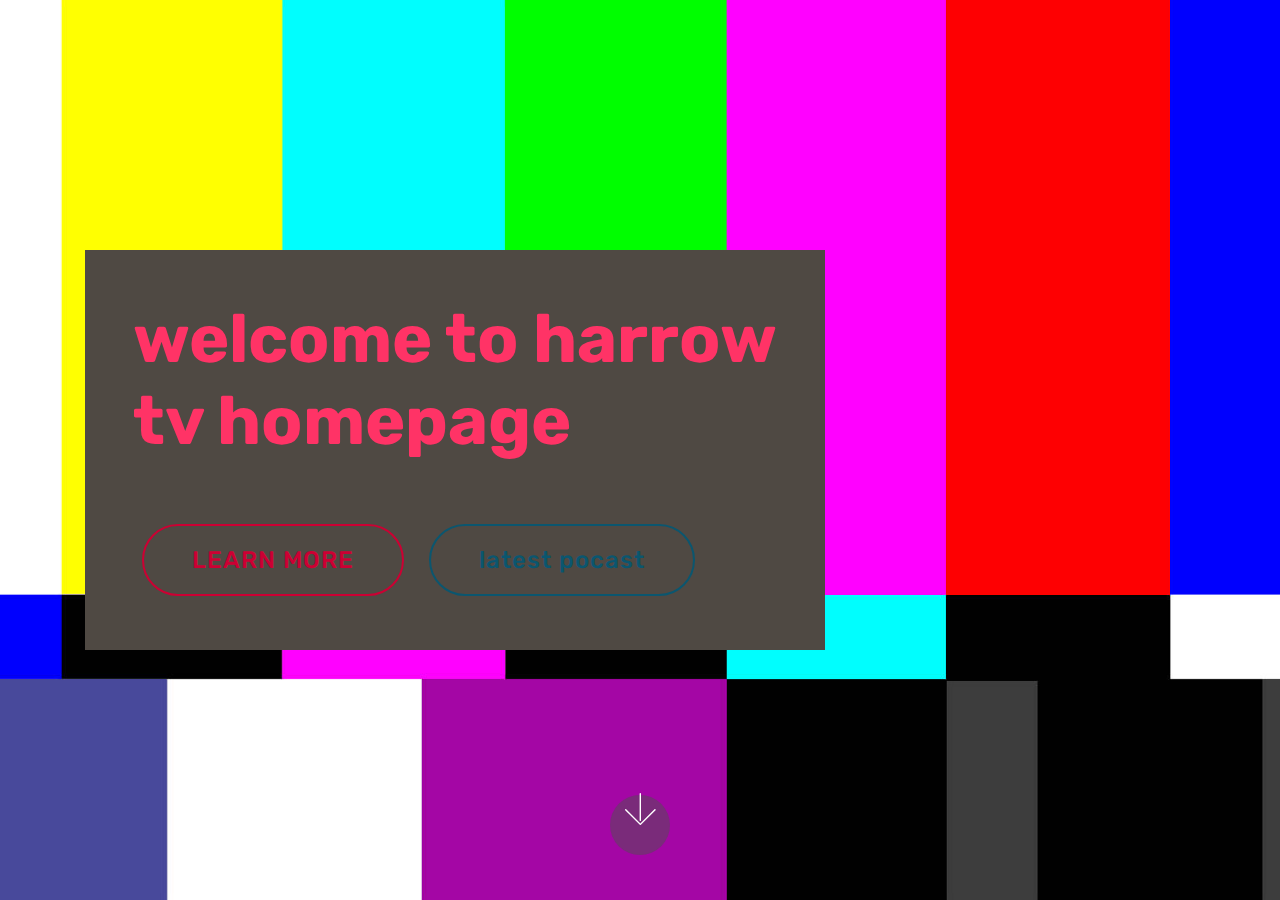
<file: index.html>
<!DOCTYPE html>
<html  >
<head>
  <!-- Site made with Mobirise Website Builder v4.9.7, https://mobirise.com -->
  <meta charset="UTF-8">
  <meta http-equiv="X-UA-Compatible" content="IE=edge">
  <meta name="generator" content="Mobirise v4.9.7, mobirise.com">
  <meta name="viewport" content="width=device-width, initial-scale=1, minimum-scale=1">
  <link rel="shortcut icon" href="assets/images/logo4.png" type="image/x-icon">
  <meta name="description" content="">
  
  <title>Home</title>
  <link rel="stylesheet" href="assets/web/assets/mobirise-icons/mobirise-icons.css">
  <link rel="stylesheet" href="assets/tether/tether.min.css">
  <link rel="stylesheet" href="assets/bootstrap/css/bootstrap.min.css">
  <link rel="stylesheet" href="assets/bootstrap/css/bootstrap-grid.min.css">
  <link rel="stylesheet" href="assets/bootstrap/css/bootstrap-reboot.min.css">
  <link rel="stylesheet" href="assets/theme/css/style.css">
  <link rel="stylesheet" href="assets/mobirise/css/mbr-additional.css" type="text/css">
  
  
  
</head>
<body>
  <section class="header10 cid-rnObYo0pm2 mbr-fullscreen mbr-parallax-background" id="header10-0">

    

    

    <div class="container">
        <div class="media-container-column mbr-white p-5 align-left col-lg-8 col-md-10">
            <h1 class="mbr-section-title mbr-bold pb-3 mbr-fonts-style display-1">welcome to harrow tv homepage</h1>
            
            <p class="mbr-text pb-3 mbr-fonts-style display-5"></p>
            <div class="mbr-section-btn"><a class="btn btn-md btn-secondary-outline display-5" href="https://mobirise.com/upcoming" target="_blank">LEARN MORE</a> <a class="btn btn-md btn-primary-outline display-5" href="page1.html" target="_blank">latest pocast</a></div>
        </div>
    </div>

    <div class="mbr-arrow hidden-sm-down" aria-hidden="true">
        <a href="#next">
            <i class="mbri-down mbr-iconfont"></i>
        </a>
    </div>
</section>


  <section class="engine"><a href="https://mobirise.info/v">html templates</a></section><script src="assets/web/assets/jquery/jquery.min.js"></script>
  <script src="assets/popper/popper.min.js"></script>
  <script src="assets/tether/tether.min.js"></script>
  <script src="assets/bootstrap/js/bootstrap.min.js"></script>
  <script src="assets/smoothscroll/smooth-scroll.js"></script>
  <script src="assets/parallax/jarallax.min.js"></script>
  <script src="assets/theme/js/script.js"></script>
  
  
</body>
</html>
</file>
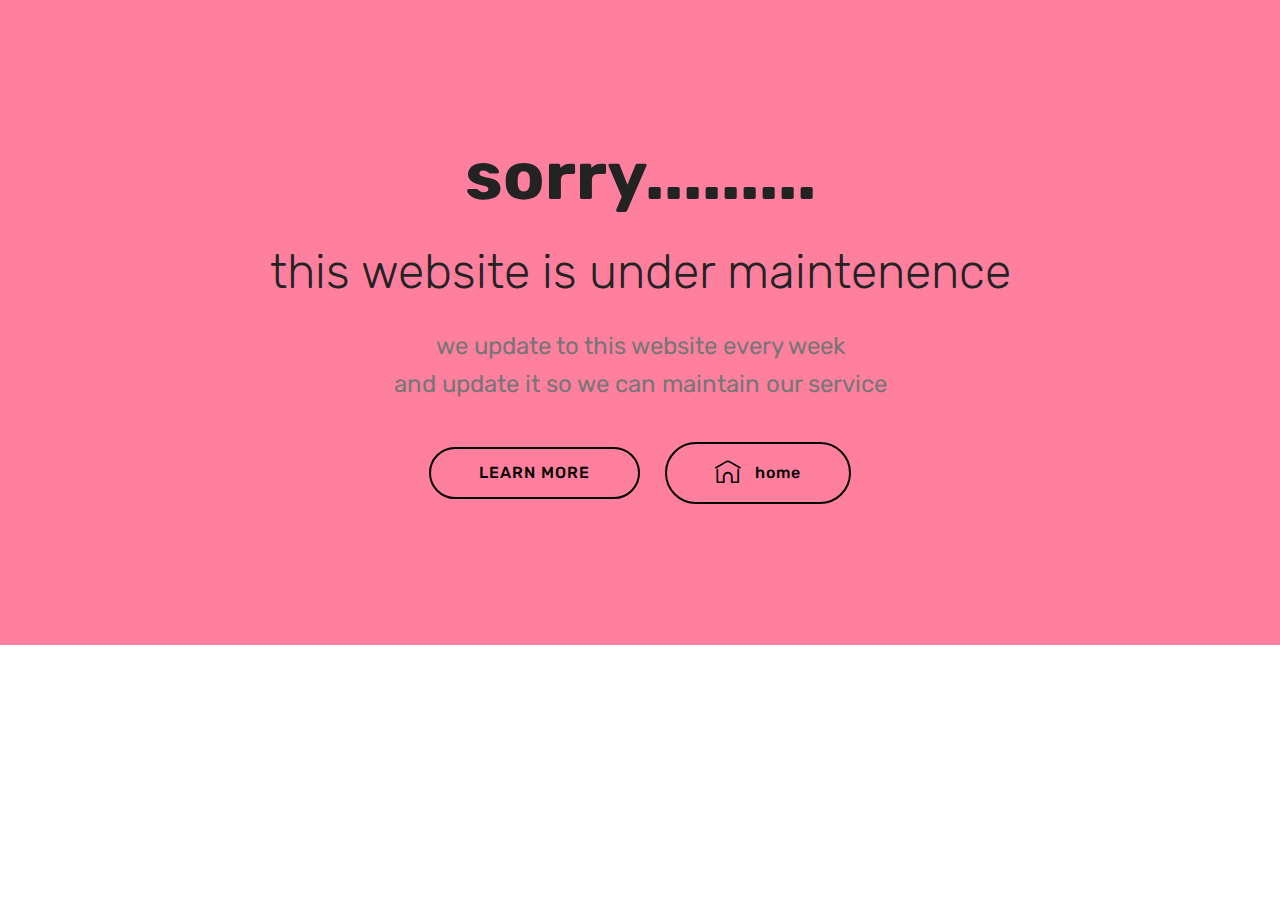
<file: page1.html>
<!DOCTYPE html>
<html  >
<head>
  <!-- Site made with Mobirise Website Builder v4.9.7, https://mobirise.com -->
  <meta charset="UTF-8">
  <meta http-equiv="X-UA-Compatible" content="IE=edge">
  <meta name="generator" content="Mobirise v4.9.7, mobirise.com">
  <meta name="viewport" content="width=device-width, initial-scale=1, minimum-scale=1">
  <link rel="shortcut icon" href="assets/images/logo4.png" type="image/x-icon">
  <meta name="description" content="Web Site Maker Description">
  
  <title>latest prodcast</title>
  <link rel="stylesheet" href="assets/web/assets/mobirise-icons-bold/mobirise-icons-bold.css">
  <link rel="stylesheet" href="assets/tether/tether.min.css">
  <link rel="stylesheet" href="assets/bootstrap/css/bootstrap.min.css">
  <link rel="stylesheet" href="assets/bootstrap/css/bootstrap-grid.min.css">
  <link rel="stylesheet" href="assets/bootstrap/css/bootstrap-reboot.min.css">
  <link rel="stylesheet" href="assets/theme/css/style.css">
  <link rel="stylesheet" href="assets/mobirise/css/mbr-additional.css" type="text/css">
  
  
  
</head>
<body>
  <section class="header1 cid-rnOeOmkdoP" id="header16-3">

    

    

    <div class="container">
        <div class="row justify-content-md-center">
            <div class="col-md-10 align-center">
                <h1 class="mbr-section-title mbr-bold pb-3 mbr-fonts-style display-1">
                    sorry.........</h1>
                <h3 class="mbr-section-subtitle mbr-light pb-3 mbr-fonts-style display-2">
                    this website is under maintenence</h3>
                <p class="mbr-text pb-3 mbr-fonts-style display-5">we update to this website every week<br>and update it so we can maintain our service</p>
                <div class="mbr-section-btn"><a class="btn btn-md btn-black-outline display-4" href="page2.html">LEARN MORE</a> <a class="btn btn-md btn-black-outline display-4" href="https://mobirise.co"><span class="mbrib-home mbr-iconfont mbr-iconfont-btn"></span>home</a></div>
            </div>
        </div>
    </div>

</section>


  <section class="engine"><a href="https://mobirise.info/r">free bootstrap template</a></section><script src="assets/web/assets/jquery/jquery.min.js"></script>
  <script src="assets/popper/popper.min.js"></script>
  <script src="assets/tether/tether.min.js"></script>
  <script src="assets/bootstrap/js/bootstrap.min.js"></script>
  <script src="assets/smoothscroll/smooth-scroll.js"></script>
  <script src="assets/theme/js/script.js"></script>
  
  
</body>
</html>
</file>
<file: assets/web/assets/mobirise-icons/mobirise-icons.css>
@font-face {
  font-family: 'MobiriseIcons';
  src:  url('mobirise-icons.eot?spat4u');
  src:  url('mobirise-icons.eot?spat4u#iefix') format('embedded-opentype'),
    url('mobirise-icons.ttf?spat4u') format('truetype'),
    url('mobirise-icons.woff?spat4u') format('woff'),
    url('mobirise-icons.svg?spat4u#MobiriseIcons') format('svg');
  font-weight: normal;
  font-style: normal;
}

[class^="mbri-"], [class*=" mbri-"] {
  /* use !important to prevent issues with browser extensions that change fonts */
  font-family: MobiriseIcons !important;
  speak: none;
  font-style: normal;
  font-weight: normal;
  font-variant: normal;
  text-transform: none;
  line-height: 1;

  /* Better Font Rendering =========== */
  -webkit-font-smoothing: antialiased;
  -moz-osx-font-smoothing: grayscale;
}

.mbri-add-submenu:before {
  content: "\e900";
}
.mbri-alert:before {
  content: "\e901";
}
.mbri-align-center:before {
  content: "\e902";
}
.mbri-align-justify:before {
  content: "\e903";
}
.mbri-align-left:before {
  content: "\e904";
}
.mbri-align-right:before {
  content: "\e905";
}
.mbri-android:before {
  content: "\e906";
}
.mbri-apple:before {
  content: "\e907";
}
.mbri-arrow-down:before {
  content: "\e908";
}
.mbri-arrow-next:before {
  content: "\e909";
}
.mbri-arrow-prev:before {
  content: "\e90a";
}
.mbri-arrow-up:before {
  content: "\e90b";
}
.mbri-bold:before {
  content: "\e90c";
}
.mbri-bookmark:before {
  content: "\e90d";
}
.mbri-bootstrap:before {
  content: "\e90e";
}
.mbri-briefcase:before {
  content: "\e90f";
}
.mbri-browse:before {
  content: "\e910";
}
.mbri-bulleted-list:before {
  content: "\e911";
}
.mbri-calendar:before {
  content: "\e912";
}
.mbri-camera:before {
  content: "\e913";
}
.mbri-cart-add:before {
  content: "\e914";
}
.mbri-cart-full:before {
  content: "\e915";
}
.mbri-cash:before {
  content: "\e916";
}
.mbri-change-style:before {
  content: "\e917";
}
.mbri-chat:before {
  content: "\e918";
}
.mbri-clock:before {
  content: "\e919";
}
.mbri-close:before {
  content: "\e91a";
}
.mbri-cloud:before {
  content: "\e91b";
}
.mbri-code:before {
  content: "\e91c";
}
.mbri-contact-form:before {
  content: "\e91d";
}
.mbri-credit-card:before {
  content: "\e91e";
}
.mbri-cursor-click:before {
  content: "\e91f";
}
.mbri-cust-feedback:before {
  content: "\e920";
}
.mbri-database:before {
  content: "\e921";
}
.mbri-delivery:before {
  content: "\e922";
}
.mbri-desktop:before {
  content: "\e923";
}
.mbri-devices:before {
  content: "\e924";
}
.mbri-down:before {
  content: "\e925";
}
.mbri-download:before {
  content: "\e989";
}
.mbri-drag-n-drop:before {
  content: "\e927";
}
.mbri-drag-n-drop2:before {
  content: "\e928";
}
.mbri-edit:before {
  content: "\e929";
}
.mbri-edit2:before {
  content: "\e92a";
}
.mbri-error:before {
  content: "\e92b";
}
.mbri-extension:before {
  content: "\e92c";
}
.mbri-features:before {
  content: "\e92d";
}
.mbri-file:before {
  content: "\e92e";
}
.mbri-flag:before {
  content: "\e92f";
}
.mbri-folder:before {
  content: "\e930";
}
.mbri-gift:before {
  content: "\e931";
}
.mbri-github:before {
  content: "\e932";
}
.mbri-globe:before {
  content: "\e933";
}
.mbri-globe-2:before {
  content: "\e934";
}
.mbri-growing-chart:before {
  content: "\e935";
}
.mbri-hearth:before {
  content: "\e936";
}
.mbri-help:before {
  content: "\e937";
}
.mbri-home:before {
  content: "\e938";
}
.mbri-hot-cup:before {
  content: "\e939";
}
.mbri-idea:before {
  content: "\e93a";
}
.mbri-image-gallery:before {
  content: "\e93b";
}
.mbri-image-slider:before {
  content: "\e93c";
}
.mbri-info:before {
  content: "\e93d";
}
.mbri-italic:before {
  content: "\e93e";
}
.mbri-key:before {
  content: "\e93f";
}
.mbri-laptop:before {
  content: "\e940";
}
.mbri-layers:before {
  content: "\e941";
}
.mbri-left-right:before {
  content: "\e942";
}
.mbri-left:before {
  content: "\e943";
}
.mbri-letter:before {
  content: "\e944";
}
.mbri-like:before {
  content: "\e945";
}
.mbri-link:before {
  content: "\e946";
}
.mbri-lock:before {
  content: "\e947";
}
.mbri-login:before {
  content: "\e948";
}
.mbri-logout:before {
  content: "\e949";
}
.mbri-magic-stick:before {
  content: "\e94a";
}
.mbri-map-pin:before {
  content: "\e94b";
}
.mbri-menu:before {
  content: "\e94c";
}
.mbri-mobile:before {
  content: "\e94d";
}
.mbri-mobile2:before {
  content: "\e94e";
}
.mbri-mobirise:before {
  content: "\e94f";
}
.mbri-more-horizontal:before {
  content: "\e950";
}
.mbri-more-vertical:before {
  content: "\e951";
}
.mbri-music:before {
  content: "\e952";
}
.mbri-new-file:before {
  content: "\e953";
}
.mbri-numbered-list:before {
  content: "\e954";
}
.mbri-opened-folder:before {
  content: "\e955";
}
.mbri-pages:before {
  content: "\e956";
}
.mbri-paper-plane:before {
  content: "\e957";
}
.mbri-paperclip:before {
  content: "\e958";
}
.mbri-photo:before {
  content: "\e959";
}
.mbri-photos:before {
  content: "\e95a";
}
.mbri-pin:before {
  content: "\e95b";
}
.mbri-play:before {
  content: "\e95c";
}
.mbri-plus:before {
  content: "\e95d";
}
.mbri-preview:before {
  content: "\e95e";
}
.mbri-print:before {
  content: "\e95f";
}
.mbri-protect:before {
  content: "\e960";
}
.mbri-question:before {
  content: "\e961";
}
.mbri-quote-left:before {
  content: "\e962";
}
.mbri-quote-right:before {
  content: "\e963";
}
.mbri-refresh:before {
  content: "\e964";
}
.mbri-responsive:before {
  content: "\e965";
}
.mbri-right:before {
  content: "\e966";
}
.mbri-rocket:before {
  content: "\e967";
}
.mbri-sad-face:before {
  content: "\e968";
}
.mbri-sale:before {
  content: "\e969";
}
.mbri-save:before {
  content: "\e96a";
}
.mbri-search:before {
  content: "\e96b";
}
.mbri-setting:before {
  content: "\e96c";
}
.mbri-setting2:before {
  content: "\e96d";
}
.mbri-setting3:before {
  content: "\e96e";
}
.mbri-share:before {
  content: "\e96f";
}
.mbri-shopping-bag:before {
  content: "\e970";
}
.mbri-shopping-basket:before {
  content: "\e971";
}
.mbri-shopping-cart:before {
  content: "\e972";
}
.mbri-sites:before {
  content: "\e973";
}
.mbri-smile-face:before {
  content: "\e974";
}
.mbri-speed:before {
  content: "\e975";
}
.mbri-star:before {
  content: "\e976";
}
.mbri-success:before {
  content: "\e977";
}
.mbri-sun:before {
  content: "\e978";
}
.mbri-sun2:before {
  content: "\e979";
}
.mbri-tablet:before {
  content: "\e97a";
}
.mbri-tablet-vertical:before {
  content: "\e97b";
}
.mbri-target:before {
  content: "\e97c";
}
.mbri-timer:before {
  content: "\e97d";
}
.mbri-to-ftp:before {
  content: "\e97e";
}
.mbri-to-local-drive:before {
  content: "\e97f";
}
.mbri-touch-swipe:before {
  content: "\e980";
}
.mbri-touch:before {
  content: "\e981";
}
.mbri-trash:before {
  content: "\e982";
}
.mbri-underline:before {
  content: "\e983";
}
.mbri-unlink:before {
  content: "\e984";
}
.mbri-unlock:before {
  content: "\e985";
}
.mbri-up-down:before {
  content: "\e986";
}
.mbri-up:before {
  content: "\e987";
}
.mbri-update:before {
  content: "\e988";
}
.mbri-upload:before {
 content: "\e926"; 
}
.mbri-user:before {
  content: "\e98a";
}
.mbri-user2:before {
  content: "\e98b";
}
.mbri-users:before {
  content: "\e98c";
}
.mbri-video:before {
  content: "\e98d";
}
.mbri-video-play:before {
  content: "\e98e";
}
.mbri-watch:before {
  content: "\e98f";
}
.mbri-website-theme:before {
  content: "\e990";
}
.mbri-wifi:before {
  content: "\e991";
}
.mbri-windows:before {
  content: "\e992";
}
.mbri-zoom-out:before {
  content: "\e993";
}
.mbri-redo:before {
  content: "\e994";
}
.mbri-undo:before {
  content: "\e995";
}
</file>
<file: assets/theme/css/style.css>
/*!
 * Mobirise v4 theme (https://mobirise.com/)
 * Copyright 2017 Mobirise
 */
section {
  background-color: #eeeeee; }

section,
.container,
.container-fluid {
  position: relative;
  word-wrap: break-word; }

a.mbr-iconfont:hover {
  text-decoration: none; }

.article .lead p, .article .lead ul, .article .lead ol, .article .lead pre, .article .lead blockquote {
  margin-bottom: 0; }

a {
  font-style: normal;
  font-weight: 400;
  cursor: pointer; }
  a, a:hover {
    text-decoration: none; }

figure {
  margin-bottom: 0; }

body {
  color: #232323; }

h1, h2, h3, h4, h5, h6,
.h1, .h2, .h3, .h4, .h5, .h6,
.display-1, .display-2, .display-3, .display-4 {
  line-height: 1;
  word-break: break-word;
  word-wrap: break-word; }

b, strong {
  font-weight: bold; }

blockquote {
  padding: 10px 0 10px 20px;
  position: relative;
  border-left: 2px solid;
  border-color: #ff3366; }

input:-webkit-autofill, input:-webkit-autofill:hover, input:-webkit-autofill:focus, input:-webkit-autofill:active {
  transition-delay: 9999s;
  transition-property: background-color, color; }

textarea[type="hidden"] {
  display: none; }

body {
  position: relative; }

section {
  background-position: 50% 50%;
  background-repeat: no-repeat;
  background-size: cover; }
  section .mbr-background-video,
  section .mbr-background-video-preview {
    position: absolute;
    bottom: 0;
    left: 0;
    right: 0;
    top: 0; }

.hidden {
  visibility: hidden; }

.mbr-z-index20 {
  z-index: 20; }

/*! Base colors */
.mbr-white {
  color: #ffffff; }

.mbr-black {
  color: #000000; }

.mbr-bg-white {
  background-color: #ffffff; }

.mbr-bg-black {
  background-color: #000000; }

/*! Text-aligns */
.align-left {
  text-align: left; }

.align-center {
  text-align: center; }

.align-right {
  text-align: right; }

@media (max-width: 767px) {
  .align-left, .align-center, .align-right, .mbr-section-btn, .mbr-section-title {
    text-align: center; } }
/*! Font-weight  */
.mbr-light {
  font-weight: 300; }

.mbr-regular {
  font-weight: 400; }

.mbr-semibold {
  font-weight: 500; }

.mbr-bold {
  font-weight: 700; }

/*! Media  */
.media-size-item {
  -webkit-flex: 1 1 auto;
  -moz-flex: 1 1 auto;
  -ms-flex: 1 1 auto;
  -o-flex: 1 1 auto;
  flex: 1 1 auto; }

.media-content {
  -webkit-flex-basis: 100%;
  flex-basis: 100%; }

.media-container-row {
  display: -ms-flexbox;
  display: -webkit-flex;
  display: flex;
  -webkit-flex-direction: row;
  -ms-flex-direction: row;
  flex-direction: row;
  -webkit-flex-wrap: wrap;
  -ms-flex-wrap: wrap;
  flex-wrap: wrap;
  -webkit-justify-content: center;
  -ms-flex-pack: center;
  justify-content: center;
  -webkit-align-content: center;
  -ms-flex-line-pack: center;
  align-content: center;
  -webkit-align-items: start;
  -ms-flex-align: start;
  align-items: start; }
  .media-container-row .media-size-item {
    width: 400px; }

.media-container-column {
  display: -ms-flexbox;
  display: -webkit-flex;
  display: flex;
  -webkit-flex-direction: column;
  -ms-flex-direction: column;
  flex-direction: column;
  -webkit-flex-wrap: wrap;
  -ms-flex-wrap: wrap;
  flex-wrap: wrap;
  -webkit-justify-content: center;
  -ms-flex-pack: center;
  justify-content: center;
  -webkit-align-content: center;
  -ms-flex-line-pack: center;
  align-content: center;
  -webkit-align-items: stretch;
  -ms-flex-align: stretch;
  align-items: stretch; }
  .media-container-column > * {
    width: 100%; }

@media (min-width: 992px) {
  .media-container-row {
    -webkit-flex-wrap: nowrap;
    -ms-flex-wrap: nowrap;
    flex-wrap: nowrap; } }
figure {
  overflow: hidden; }

figure[mbr-media-size] {
  transition: width 0.1s; }

.mbr-figure img, .mbr-figure iframe {
  display: block;
  width: 100%; }

.card {
  background-color: transparent;
  border: none; }

.card-img {
  text-align: center;
  flex-shrink: 0;
  -webkit-flex-shrink: 0; }

.media {
  max-width: 100%;
  margin: 0 auto; }

.mbr-figure {
  -ms-flex-item-align: center;
  -ms-grid-row-align: center;
  -webkit-align-self: center;
  align-self: center; }

.media-container > div {
  max-width: 100%; }

.mbr-figure img, .card-img img {
  width: 100%; }

@media (max-width: 991px) {
  .media-size-item {
    width: auto !important; }

  .media {
    width: auto; }

  .mbr-figure {
    width: 100% !important; } }
/*! Buttons */
.mbr-section-btn {
  margin-left: -.25rem;
  margin-right: -.25rem;
  font-size: 0; }

nav .mbr-section-btn {
  margin-left: 0rem;
  margin-right: 0rem; }

/*! Btn icon margin */
.btn .mbr-iconfont, .btn.btn-sm .mbr-iconfont {
  cursor: pointer;
  margin-right: 0.5rem; }

.btn.btn-md .mbr-iconfont, .btn.btn-md .mbr-iconfont {
  margin-right: 0.8rem; }

.mbr-regular {
  font-weight: 400; }

.mbr-semibold {
  font-weight: 500; }

.mbr-bold {
  font-weight: 700; }

[type="submit"] {
  -webkit-appearance: none; }

/*! Full-screen */
.mbr-fullscreen .mbr-overlay {
  min-height: 100vh; }

.mbr-fullscreen {
  display: flex;
  display: -webkit-flex;
  display: -moz-flex;
  display: -ms-flex;
  display: -o-flex;
  align-items: center;
  -webkit-align-items: center;
  min-height: 100vh;
  padding-top: 3rem;
  padding-bottom: 3rem; }

/*! Map */
.map {
  height: 25rem;
  position: relative; }
  .map iframe {
    width: 100%;
    height: 100%; }

/* Form */
.form-asterisk {
  font-family: initial;
  position: absolute;
  top: -2px;
  font-weight: normal; }

/*! Scroll to top arrow */
.mbr-arrow-up {
  bottom: 25px;
  right: 90px;
  position: fixed;
  text-align: right;
  z-index: 5000;
  color: #ffffff;
  font-size: 32px;
  transform: rotate(180deg);
  -webkit-transform: rotate(180deg); }

.mbr-arrow-up a {
  background: rgba(0, 0, 0, 0.2);
  border-radius: 3px;
  color: #fff;
  display: inline-block;
  height: 60px;
  width: 60px;
  outline-style: none !important;
  position: relative;
  text-decoration: none;
  transition: all .3s ease-in-out;
  cursor: pointer;
  text-align: center; }
  .mbr-arrow-up a:hover {
    background-color: rgba(0, 0, 0, 0.4); }
  .mbr-arrow-up a i {
    line-height: 60px; }

.mbr-arrow-up-icon {
  display: block;
  color: #fff; }

.mbr-arrow-up-icon::before {
  content: "\203a";
  display: inline-block;
  font-family: serif;
  font-size: 32px;
  line-height: 1;
  font-style: normal;
  position: relative;
  top: 6px;
  left: -4px;
  -webkit-transform: rotate(-90deg);
  transform: rotate(-90deg); }

/*! Arrow Down */
.mbr-arrow {
  position: absolute;
  bottom: 45px;
  left: 50%;
  width: 60px;
  height: 60px;
  cursor: pointer;
  background-color: rgba(80, 80, 80, 0.5);
  border-radius: 50%;
  -webkit-transform: translateX(-50%);
  transform: translateX(-50%); }
  .mbr-arrow > a {
    display: inline-block;
    text-decoration: none;
    outline-style: none;
    -webkit-animation: arrowdown 1.7s ease-in-out infinite;
    animation: arrowdown 1.7s ease-in-out infinite; }
    .mbr-arrow > a > i {
      position: absolute;
      top: -2px;
      left: 15px;
      font-size: 2rem; }

@keyframes arrowdown {
  0% {
    transform: translateY(0px);
    -webkit-transform: translateY(0px); }
  50% {
    transform: translateY(-5px);
    -webkit-transform: translateY(-5px); }
  100% {
    transform: translateY(0px);
    -webkit-transform: translateY(0px); } }
@-webkit-keyframes arrowdown {
  0% {
    transform: translateY(0px);
    -webkit-transform: translateY(0px); }
  50% {
    transform: translateY(-5px);
    -webkit-transform: translateY(-5px); }
  100% {
    transform: translateY(0px);
    -webkit-transform: translateY(0px); } }
@media (max-width: 500px) {
  .mbr-arrow-up {
    left: 50%;
    right: auto;
    transform: translateX(-50%) rotate(180deg);
    -webkit-transform: translateX(-50%) rotate(180deg); } }
/*Gradients animation*/
@keyframes gradient-animation {
  from {
    background-position: 0% 100%;
    animation-timing-function: ease-in-out; }
  to {
    background-position: 100% 0%;
    animation-timing-function: ease-in-out; } }
@-webkit-keyframes gradient-animation {
  from {
    background-position: 0% 100%;
    animation-timing-function: ease-in-out; }
  to {
    background-position: 100% 0%;
    animation-timing-function: ease-in-out; } }
.bg-gradient {
  background-size: 200% 200%;
  animation: gradient-animation 5s infinite alternate;
  -webkit-animation: gradient-animation 5s infinite alternate; }

.menu .navbar-brand {
  display: -webkit-flex; }
  .menu .navbar-brand span {
    display: flex;
    display: -webkit-flex; }
  .menu .navbar-brand .navbar-caption-wrap {
    display: -webkit-flex; }
  .menu .navbar-brand .navbar-logo img {
    display: -webkit-flex; }
@media (min-width: 768px) and (max-width: 991px) {
  .menu .navbar-toggleable-sm .navbar-nav {
    display: -webkit-box;
    display: -webkit-flex;
    display: -ms-flexbox; } }
@media (min-width: 992px) {
  .menu .navbar-nav.nav-dropdown {
    display: -webkit-flex; }
  .menu .navbar-toggleable-sm .navbar-collapse {
    display: -webkit-flex !important; } }
@media (max-width: 767px) {
  .menu .navbar-collapse {
    max-height: 80vh; }
  .menu .dropdown-menu {
    max-height: 60vh; } }

.navbar {
  display: -webkit-flex;
  -webkit-flex-wrap: wrap;
  -webkit-align-items: center;
  -webkit-justify-content: space-between; }

.navbar-collapse {
  -webkit-flex-basis: 100%;
  -webkit-flex-grow: 1;
  -webkit-align-items: center;
  max-height: 93.5vh; }
  .navbar-collapse.show {
    overflow: auto; }

.nav-dropdown .link {
  padding: .667em 1.667em !important;
  margin: 0 !important; }

.nav {
  display: -webkit-flex;
  -webkit-flex-wrap: wrap; }

.row {
  display: -webkit-flex;
  -webkit-flex-wrap: wrap; }

.justify-content-center {
  -webkit-justify-content: center; }

.form-inline {
  display: -webkit-flex;
  -webkit-flex-flow: row wrap;
  -webkit-align-items: center; }

.card-wrapper {
  -webkit-flex: 1; }

.carousel-control {
  z-index: 10;
  display: -webkit-flex;
  -webkit-align-items: center;
  -webkit-justify-content: center; }

.carousel-controls {
  display: -webkit-flex; }

.media {
  display: -webkit-flex; }

.jq-selectbox__select {
  padding: 1.07em .5em;
  position: absolute;
  top: 0;
  left: 0;
  width: 100%; }

.jq-selectbox__dropdown {
  position: absolute;
  top: 100% !important;
  left: 0 !important;
  width: 100% !important; }

.jq-selectbox__trigger-arrow {
  transform: translateY(-50%); }

.jq-selectbox li {
  padding: 1.07em .5em; }

/*# sourceMappingURL=style.css.map */
.engine {
	position: absolute;
	text-indent: -2400px;
	text-align: center;
	padding: 0;
	top: 0;
	left: -2400px;
}
</file>
<file: assets/mobirise/css/mbr-additional.css>
@import url(https://fonts.googleapis.com/css?family=Rubik:300,300i,400,400i,500,500i,700,700i,900,900i);





body {
  font-style: normal;
  line-height: 1.5;
}
.mbr-section-title {
  font-style: normal;
  line-height: 1.2;
}
.mbr-section-subtitle {
  line-height: 1.3;
}
.mbr-text {
  font-style: normal;
  line-height: 1.6;
}
.display-1 {
  font-family: 'Rubik', sans-serif;
  font-size: 4.25rem;
}
.display-1 > .mbr-iconfont {
  font-size: 6.8rem;
}
.display-2 {
  font-family: 'Rubik', sans-serif;
  font-size: 3rem;
}
.display-2 > .mbr-iconfont {
  font-size: 4.8rem;
}
.display-4 {
  font-family: 'Rubik', sans-serif;
  font-size: 1rem;
}
.display-4 > .mbr-iconfont {
  font-size: 1.6rem;
}
.display-5 {
  font-family: 'Rubik', sans-serif;
  font-size: 1.5rem;
}
.display-5 > .mbr-iconfont {
  font-size: 2.4rem;
}
.display-7 {
  font-family: 'Rubik', sans-serif;
  font-size: 1rem;
}
.display-7 > .mbr-iconfont {
  font-size: 1.6rem;
}
/* ---- Fluid typography for mobile devices ---- */
/* 1.4 - font scale ratio ( bootstrap == 1.42857 ) */
/* 100vw - current viewport width */
/* (48 - 20)  48 == 48rem == 768px, 20 == 20rem == 320px(minimal supported viewport) */
/* 0.65 - min scale variable, may vary */
@media (max-width: 768px) {
  .display-1 {
    font-size: 3.4rem;
    font-size: calc( 2.1374999999999997rem + (4.25 - 2.1374999999999997) * ((100vw - 20rem) / (48 - 20)));
    line-height: calc( 1.4 * (2.1374999999999997rem + (4.25 - 2.1374999999999997) * ((100vw - 20rem) / (48 - 20))));
  }
  .display-2 {
    font-size: 2.4rem;
    font-size: calc( 1.7rem + (3 - 1.7) * ((100vw - 20rem) / (48 - 20)));
    line-height: calc( 1.4 * (1.7rem + (3 - 1.7) * ((100vw - 20rem) / (48 - 20))));
  }
  .display-4 {
    font-size: 0.8rem;
    font-size: calc( 1rem + (1 - 1) * ((100vw - 20rem) / (48 - 20)));
    line-height: calc( 1.4 * (1rem + (1 - 1) * ((100vw - 20rem) / (48 - 20))));
  }
  .display-5 {
    font-size: 1.2rem;
    font-size: calc( 1.175rem + (1.5 - 1.175) * ((100vw - 20rem) / (48 - 20)));
    line-height: calc( 1.4 * (1.175rem + (1.5 - 1.175) * ((100vw - 20rem) / (48 - 20))));
  }
}
/* Buttons */
.btn {
  font-weight: 500;
  border-width: 2px;
  font-style: normal;
  letter-spacing: 1px;
  margin: .4rem .8rem;
  white-space: normal;
  -webkit-transition: all 0.3s ease-in-out;
  -moz-transition: all 0.3s ease-in-out;
  transition: all 0.3s ease-in-out;
  display: inline-flex;
  align-items: center;
  justify-content: center;
  word-break: break-word;
  -webkit-align-items: center;
  -webkit-justify-content: center;
  display: -webkit-inline-flex;
  padding: 1rem 3rem;
  border-radius: 3px;
}
.btn-sm {
  font-weight: 500;
  letter-spacing: 1px;
  -webkit-transition: all 0.3s ease-in-out;
  -moz-transition: all 0.3s ease-in-out;
  transition: all 0.3s ease-in-out;
  padding: 0.6rem 1.5rem;
  border-radius: 3px;
}
.btn-md {
  font-weight: 500;
  letter-spacing: 1px;
  margin: .4rem .8rem !important;
  -webkit-transition: all 0.3s ease-in-out;
  -moz-transition: all 0.3s ease-in-out;
  transition: all 0.3s ease-in-out;
  padding: 1rem 3rem;
  border-radius: 3px;
}
.btn-lg {
  font-weight: 500;
  letter-spacing: 1px;
  margin: .4rem .8rem !important;
  -webkit-transition: all 0.3s ease-in-out;
  -moz-transition: all 0.3s ease-in-out;
  transition: all 0.3s ease-in-out;
  padding: 1.2rem 3.2rem;
  border-radius: 3px;
}
.bg-primary {
  background-color: #149dcc !important;
}
.bg-success {
  background-color: #f7ed4a !important;
}
.bg-info {
  background-color: #82786e !important;
}
.bg-warning {
  background-color: #879a9f !important;
}
.bg-danger {
  background-color: #b1a374 !important;
}
.btn-primary,
.btn-primary:active {
  background-color: #149dcc !important;
  border-color: #149dcc !important;
  color: #ffffff !important;
}
.btn-primary:hover,
.btn-primary:focus,
.btn-primary.focus,
.btn-primary.active {
  color: #ffffff !important;
  background-color: #0d6786 !important;
  border-color: #0d6786 !important;
}
.btn-primary.disabled,
.btn-primary:disabled {
  color: #ffffff !important;
  background-color: #0d6786 !important;
  border-color: #0d6786 !important;
}
.btn-secondary,
.btn-secondary:active {
  background-color: #ff3366 !important;
  border-color: #ff3366 !important;
  color: #ffffff !important;
}
.btn-secondary:hover,
.btn-secondary:focus,
.btn-secondary.focus,
.btn-secondary.active {
  color: #ffffff !important;
  background-color: #e50039 !important;
  border-color: #e50039 !important;
}
.btn-secondary.disabled,
.btn-secondary:disabled {
  color: #ffffff !important;
  background-color: #e50039 !important;
  border-color: #e50039 !important;
}
.btn-info,
.btn-info:active {
  background-color: #82786e !important;
  border-color: #82786e !important;
  color: #ffffff !important;
}
.btn-info:hover,
.btn-info:focus,
.btn-info.focus,
.btn-info.active {
  color: #ffffff !important;
  background-color: #59524b !important;
  border-color: #59524b !important;
}
.btn-info.disabled,
.btn-info:disabled {
  color: #ffffff !important;
  background-color: #59524b !important;
  border-color: #59524b !important;
}
.btn-success,
.btn-success:active {
  background-color: #f7ed4a !important;
  border-color: #f7ed4a !important;
  color: #3f3c03 !important;
}
.btn-success:hover,
.btn-success:focus,
.btn-success.focus,
.btn-success.active {
  color: #3f3c03 !important;
  background-color: #eadd0a !important;
  border-color: #eadd0a !important;
}
.btn-success.disabled,
.btn-success:disabled {
  color: #3f3c03 !important;
  background-color: #eadd0a !important;
  border-color: #eadd0a !important;
}
.btn-warning,
.btn-warning:active {
  background-color: #879a9f !important;
  border-color: #879a9f !important;
  color: #ffffff !important;
}
.btn-warning:hover,
.btn-warning:focus,
.btn-warning.focus,
.btn-warning.active {
  color: #ffffff !important;
  background-color: #617479 !important;
  border-color: #617479 !important;
}
.btn-warning.disabled,
.btn-warning:disabled {
  color: #ffffff !important;
  background-color: #617479 !important;
  border-color: #617479 !important;
}
.btn-danger,
.btn-danger:active {
  background-color: #b1a374 !important;
  border-color: #b1a374 !important;
  color: #ffffff !important;
}
.btn-danger:hover,
.btn-danger:focus,
.btn-danger.focus,
.btn-danger.active {
  color: #ffffff !important;
  background-color: #8b7d4e !important;
  border-color: #8b7d4e !important;
}
.btn-danger.disabled,
.btn-danger:disabled {
  color: #ffffff !important;
  background-color: #8b7d4e !important;
  border-color: #8b7d4e !important;
}
.btn-white {
  color: #333333 !important;
}
.btn-white,
.btn-white:active {
  background-color: #ffffff !important;
  border-color: #ffffff !important;
  color: #808080 !important;
}
.btn-white:hover,
.btn-white:focus,
.btn-white.focus,
.btn-white.active {
  color: #808080 !important;
  background-color: #d9d9d9 !important;
  border-color: #d9d9d9 !important;
}
.btn-white.disabled,
.btn-white:disabled {
  color: #808080 !important;
  background-color: #d9d9d9 !important;
  border-color: #d9d9d9 !important;
}
.btn-black,
.btn-black:active {
  background-color: #333333 !important;
  border-color: #333333 !important;
  color: #ffffff !important;
}
.btn-black:hover,
.btn-black:focus,
.btn-black.focus,
.btn-black.active {
  color: #ffffff !important;
  background-color: #0d0d0d !important;
  border-color: #0d0d0d !important;
}
.btn-black.disabled,
.btn-black:disabled {
  color: #ffffff !important;
  background-color: #0d0d0d !important;
  border-color: #0d0d0d !important;
}
.btn-primary-outline,
.btn-primary-outline:active {
  background: none;
  border-color: #0b566f;
  color: #0b566f;
}
.btn-primary-outline:hover,
.btn-primary-outline:focus,
.btn-primary-outline.focus,
.btn-primary-outline.active {
  color: #ffffff;
  background-color: #149dcc;
  border-color: #149dcc;
}
.btn-primary-outline.disabled,
.btn-primary-outline:disabled {
  color: #ffffff !important;
  background-color: #149dcc !important;
  border-color: #149dcc !important;
}
.btn-secondary-outline,
.btn-secondary-outline:active {
  background: none;
  border-color: #cc0033;
  color: #cc0033;
}
.btn-secondary-outline:hover,
.btn-secondary-outline:focus,
.btn-secondary-outline.focus,
.btn-secondary-outline.active {
  color: #ffffff;
  background-color: #ff3366;
  border-color: #ff3366;
}
.btn-secondary-outline.disabled,
.btn-secondary-outline:disabled {
  color: #ffffff !important;
  background-color: #ff3366 !important;
  border-color: #ff3366 !important;
}
.btn-info-outline,
.btn-info-outline:active {
  background: none;
  border-color: #4b453f;
  color: #4b453f;
}
.btn-info-outline:hover,
.btn-info-outline:focus,
.btn-info-outline.focus,
.btn-info-outline.active {
  color: #ffffff;
  background-color: #82786e;
  border-color: #82786e;
}
.btn-info-outline.disabled,
.btn-info-outline:disabled {
  color: #ffffff !important;
  background-color: #82786e !important;
  border-color: #82786e !important;
}
.btn-success-outline,
.btn-success-outline:active {
  background: none;
  border-color: #d2c609;
  color: #d2c609;
}
.btn-success-outline:hover,
.btn-success-outline:focus,
.btn-success-outline.focus,
.btn-success-outline.active {
  color: #3f3c03;
  background-color: #f7ed4a;
  border-color: #f7ed4a;
}
.btn-success-outline.disabled,
.btn-success-outline:disabled {
  color: #3f3c03 !important;
  background-color: #f7ed4a !important;
  border-color: #f7ed4a !important;
}
.btn-warning-outline,
.btn-warning-outline:active {
  background: none;
  border-color: #55666b;
  color: #55666b;
}
.btn-warning-outline:hover,
.btn-warning-outline:focus,
.btn-warning-outline.focus,
.btn-warning-outline.active {
  color: #ffffff;
  background-color: #879a9f;
  border-color: #879a9f;
}
.btn-warning-outline.disabled,
.btn-warning-outline:disabled {
  color: #ffffff !important;
  background-color: #879a9f !important;
  border-color: #879a9f !important;
}
.btn-danger-outline,
.btn-danger-outline:active {
  background: none;
  border-color: #7a6e45;
  color: #7a6e45;
}
.btn-danger-outline:hover,
.btn-danger-outline:focus,
.btn-danger-outline.focus,
.btn-danger-outline.active {
  color: #ffffff;
  background-color: #b1a374;
  border-color: #b1a374;
}
.btn-danger-outline.disabled,
.btn-danger-outline:disabled {
  color: #ffffff !important;
  background-color: #b1a374 !important;
  border-color: #b1a374 !important;
}
.btn-black-outline,
.btn-black-outline:active {
  background: none;
  border-color: #000000;
  color: #000000;
}
.btn-black-outline:hover,
.btn-black-outline:focus,
.btn-black-outline.focus,
.btn-black-outline.active {
  color: #ffffff;
  background-color: #333333;
  border-color: #333333;
}
.btn-black-outline.disabled,
.btn-black-outline:disabled {
  color: #ffffff !important;
  background-color: #333333 !important;
  border-color: #333333 !important;
}
.btn-white-outline,
.btn-white-outline:active,
.btn-white-outline.active {
  background: none;
  border-color: #ffffff;
  color: #ffffff;
}
.btn-white-outline:hover,
.btn-white-outline:focus,
.btn-white-outline.focus {
  color: #333333;
  background-color: #ffffff;
  border-color: #ffffff;
}
.text-primary {
  color: #149dcc !important;
}
.text-secondary {
  color: #ff3366 !important;
}
.text-success {
  color: #f7ed4a !important;
}
.text-info {
  color: #82786e !important;
}
.text-warning {
  color: #879a9f !important;
}
.text-danger {
  color: #b1a374 !important;
}
.text-white {
  color: #ffffff !important;
}
.text-black {
  color: #000000 !important;
}
a.text-primary:hover,
a.text-primary:focus {
  color: #0b566f !important;
}
a.text-secondary:hover,
a.text-secondary:focus {
  color: #cc0033 !important;
}
a.text-success:hover,
a.text-success:focus {
  color: #d2c609 !important;
}
a.text-info:hover,
a.text-info:focus {
  color: #4b453f !important;
}
a.text-warning:hover,
a.text-warning:focus {
  color: #55666b !important;
}
a.text-danger:hover,
a.text-danger:focus {
  color: #7a6e45 !important;
}
a.text-white:hover,
a.text-white:focus {
  color: #b3b3b3 !important;
}
a.text-black:hover,
a.text-black:focus {
  color: #4d4d4d !important;
}
.alert-success {
  background-color: #70c770;
}
.alert-info {
  background-color: #82786e;
}
.alert-warning {
  background-color: #879a9f;
}
.alert-danger {
  background-color: #b1a374;
}
.mbr-section-btn a.btn:not(.btn-form) {
  border-radius: 100px;
}
.mbr-section-btn a.btn:not(.btn-form):hover,
.mbr-section-btn a.btn:not(.btn-form):focus {
  box-shadow: none !important;
}
.mbr-section-btn a.btn:not(.btn-form):hover,
.mbr-section-btn a.btn:not(.btn-form):focus {
  box-shadow: 0 10px 40px 0 rgba(0, 0, 0, 0.2) !important;
  -webkit-box-shadow: 0 10px 40px 0 rgba(0, 0, 0, 0.2) !important;
}
.mbr-gallery-filter li a {
  border-radius: 100px !important;
}
.mbr-gallery-filter li.active .btn {
  background-color: #149dcc;
  border-color: #149dcc;
  color: #ffffff;
}
.mbr-gallery-filter li.active .btn:focus {
  box-shadow: none;
}
.nav-tabs .nav-link {
  border-radius: 100px !important;
}
.btn-form {
  border-radius: 0;
}
.btn-form:hover {
  cursor: pointer;
}
a,
a:hover {
  color: #149dcc;
}
.mbr-plan-header.bg-primary .mbr-plan-subtitle,
.mbr-plan-header.bg-primary .mbr-plan-price-desc {
  color: #b4e6f8;
}
.mbr-plan-header.bg-success .mbr-plan-subtitle,
.mbr-plan-header.bg-success .mbr-plan-price-desc {
  color: #ffffff;
}
.mbr-plan-header.bg-info .mbr-plan-subtitle,
.mbr-plan-header.bg-info .mbr-plan-price-desc {
  color: #beb8b2;
}
.mbr-plan-header.bg-warning .mbr-plan-subtitle,
.mbr-plan-header.bg-warning .mbr-plan-price-desc {
  color: #ced6d8;
}
.mbr-plan-header.bg-danger .mbr-plan-subtitle,
.mbr-plan-header.bg-danger .mbr-plan-price-desc {
  color: #dfd9c6;
}
/* Scroll to top button*/
.scrollToTop_wraper {
  display: none;
}
#scrollToTop a i:before {
  content: '';
  position: absolute;
  height: 40%;
  top: 25%;
  background: #fff;
  width: 2px;
  left: calc(50% - 1px);
}
#scrollToTop a i:after {
  content: '';
  position: absolute;
  display: block;
  border-top: 2px solid #fff;
  border-right: 2px solid #fff;
  width: 40%;
  height: 40%;
  left: 30%;
  bottom: 30%;
  transform: rotate(135deg);
  -webkit-transform: rotate(135deg);
}
/* Others*/
.note-check a[data-value=Rubik] {
  font-style: normal;
}
.mbr-arrow a {
  color: #ffffff;
}
@media (max-width: 767px) {
  .mbr-arrow {
    display: none;
  }
}
.form-control-label {
  position: relative;
  cursor: pointer;
  margin-bottom: .357em;
  padding: 0;
}
.alert {
  color: #ffffff;
  border-radius: 0;
  border: 0;
  font-size: .875rem;
  line-height: 1.5;
  margin-bottom: 1.875rem;
  padding: 1.25rem;
  position: relative;
}
.alert.alert-form::after {
  background-color: inherit;
  bottom: -7px;
  content: "";
  display: block;
  height: 14px;
  left: 50%;
  margin-left: -7px;
  position: absolute;
  transform: rotate(45deg);
  width: 14px;
  -webkit-transform: rotate(45deg);
}
.form-control {
  background-color: #f5f5f5;
  box-shadow: none;
  color: #565656;
  font-family: 'Rubik', sans-serif;
  font-size: 1rem;
  line-height: 1.43;
  min-height: 3.5em;
  padding: 1.07em .5em;
}
.form-control > .mbr-iconfont {
  font-size: 1.6rem;
}
.form-control,
.form-control:focus {
  border: 1px solid #e8e8e8;
}
.form-active .form-control:invalid {
  border-color: red;
}
.mbr-overlay {
  background-color: #000;
  bottom: 0;
  left: 0;
  opacity: .5;
  position: absolute;
  right: 0;
  top: 0;
  z-index: 0;
  pointer-events: none;
}
blockquote {
  font-style: italic;
  padding: 10px 0 10px 20px;
  font-size: 1.09rem;
  position: relative;
  border-color: #149dcc;
  border-width: 3px;
}
ul,
ol,
pre,
blockquote {
  margin-bottom: 2.3125rem;
}
pre {
  background: #f4f4f4;
  padding: 10px 24px;
  white-space: pre-wrap;
}
.inactive {
  -webkit-user-select: none;
  -moz-user-select: none;
  -ms-user-select: none;
  user-select: none;
  pointer-events: none;
  -webkit-user-drag: none;
  user-drag: none;
}
.mbr-section__comments .row {
  justify-content: center;
  -webkit-justify-content: center;
}
/* Forms */
.mbr-form .btn {
  margin: .4rem 0;
}
.mbr-form .input-group-btn a.btn {
  border-radius: 100px !important;
}
.mbr-form .input-group-btn a.btn:hover {
  box-shadow: 0 10px 40px 0 rgba(0, 0, 0, 0.2);
}
.mbr-form .input-group-btn button[type="submit"] {
  border-radius: 100px !important;
  padding: 1rem 3rem;
}
.mbr-form .input-group-btn button[type="submit"]:hover {
  box-shadow: 0 10px 40px 0 rgba(0, 0, 0, 0.2);
}
.form2 .form-control {
  border-top-left-radius: 100px;
  border-bottom-left-radius: 100px;
}
.form2 .input-group-btn a.btn {
  border-top-left-radius: 0 !important;
  border-bottom-left-radius: 0 !important;
}
.form2 .input-group-btn button[type="submit"] {
  border-top-left-radius: 0 !important;
  border-bottom-left-radius: 0 !important;
}
.form3 input[type="email"] {
  border-radius: 100px !important;
}
@media (max-width: 349px) {
  .form2 input[type="email"] {
    border-radius: 100px !important;
  }
  .form2 .input-group-btn a.btn {
    border-radius: 100px !important;
  }
  .form2 .input-group-btn button[type="submit"] {
    border-radius: 100px !important;
  }
}
@media (max-width: 767px) {
  .btn {
    font-size: .75rem !important;
  }
  .btn .mbr-iconfont {
    font-size: 1rem !important;
  }
}
/* Social block */
.btn-social {
  font-size: 20px;
  border-radius: 50%;
  padding: 0;
  width: 44px;
  height: 44px;
  line-height: 44px;
  text-align: center;
  position: relative;
  border: 2px solid #c0a375;
  border-color: #149dcc;
  color: #232323;
  cursor: pointer;
}
.btn-social i {
  top: 0;
  line-height: 44px;
  width: 44px;
}
.btn-social:hover {
  color: #fff;
  background: #149dcc;
}
.btn-social + .btn {
  margin-left: .1rem;
}
/* Footer */
.mbr-footer-content li::before,
.mbr-footer .mbr-contacts li::before {
  background: #149dcc;
}
.mbr-footer-content li a:hover,
.mbr-footer .mbr-contacts li a:hover {
  color: #149dcc;
}
.footer3 input[type="email"],
.footer4 input[type="email"] {
  border-radius: 100px !important;
}
.footer3 .input-group-btn a.btn,
.footer4 .input-group-btn a.btn {
  border-radius: 100px !important;
}
.footer3 .input-group-btn button[type="submit"],
.footer4 .input-group-btn button[type="submit"] {
  border-radius: 100px !important;
}
/* Headers*/
.header13 .form-inline input[type="email"],
.header14 .form-inline input[type="email"] {
  border-radius: 100px;
}
.header13 .form-inline input[type="text"],
.header14 .form-inline input[type="text"] {
  border-radius: 100px;
}
.header13 .form-inline input[type="tel"],
.header14 .form-inline input[type="tel"] {
  border-radius: 100px;
}
.header13 .form-inline a.btn,
.header14 .form-inline a.btn {
  border-radius: 100px;
}
.header13 .form-inline button,
.header14 .form-inline button {
  border-radius: 100px !important;
}
.offset-1 {
  margin-left: 8.33333%;
}
.offset-2 {
  margin-left: 16.66667%;
}
.offset-3 {
  margin-left: 25%;
}
.offset-4 {
  margin-left: 33.33333%;
}
.offset-5 {
  margin-left: 41.66667%;
}
.offset-6 {
  margin-left: 50%;
}
.offset-7 {
  margin-left: 58.33333%;
}
.offset-8 {
  margin-left: 66.66667%;
}
.offset-9 {
  margin-left: 75%;
}
.offset-10 {
  margin-left: 83.33333%;
}
.offset-11 {
  margin-left: 91.66667%;
}
@media (min-width: 576px) {
  .offset-sm-0 {
    margin-left: 0%;
  }
  .offset-sm-1 {
    margin-left: 8.33333%;
  }
  .offset-sm-2 {
    margin-left: 16.66667%;
  }
  .offset-sm-3 {
    margin-left: 25%;
  }
  .offset-sm-4 {
    margin-left: 33.33333%;
  }
  .offset-sm-5 {
    margin-left: 41.66667%;
  }
  .offset-sm-6 {
    margin-left: 50%;
  }
  .offset-sm-7 {
    margin-left: 58.33333%;
  }
  .offset-sm-8 {
    margin-left: 66.66667%;
  }
  .offset-sm-9 {
    margin-left: 75%;
  }
  .offset-sm-10 {
    margin-left: 83.33333%;
  }
  .offset-sm-11 {
    margin-left: 91.66667%;
  }
}
@media (min-width: 768px) {
  .offset-md-0 {
    margin-left: 0%;
  }
  .offset-md-1 {
    margin-left: 8.33333%;
  }
  .offset-md-2 {
    margin-left: 16.66667%;
  }
  .offset-md-3 {
    margin-left: 25%;
  }
  .offset-md-4 {
    margin-left: 33.33333%;
  }
  .offset-md-5 {
    margin-left: 41.66667%;
  }
  .offset-md-6 {
    margin-left: 50%;
  }
  .offset-md-7 {
    margin-left: 58.33333%;
  }
  .offset-md-8 {
    margin-left: 66.66667%;
  }
  .offset-md-9 {
    margin-left: 75%;
  }
  .offset-md-10 {
    margin-left: 83.33333%;
  }
  .offset-md-11 {
    margin-left: 91.66667%;
  }
}
@media (min-width: 992px) {
  .offset-lg-0 {
    margin-left: 0%;
  }
  .offset-lg-1 {
    margin-left: 8.33333%;
  }
  .offset-lg-2 {
    margin-left: 16.66667%;
  }
  .offset-lg-3 {
    margin-left: 25%;
  }
  .offset-lg-4 {
    margin-left: 33.33333%;
  }
  .offset-lg-5 {
    margin-left: 41.66667%;
  }
  .offset-lg-6 {
    margin-left: 50%;
  }
  .offset-lg-7 {
    margin-left: 58.33333%;
  }
  .offset-lg-8 {
    margin-left: 66.66667%;
  }
  .offset-lg-9 {
    margin-left: 75%;
  }
  .offset-lg-10 {
    margin-left: 83.33333%;
  }
  .offset-lg-11 {
    margin-left: 91.66667%;
  }
}
@media (min-width: 1200px) {
  .offset-xl-0 {
    margin-left: 0%;
  }
  .offset-xl-1 {
    margin-left: 8.33333%;
  }
  .offset-xl-2 {
    margin-left: 16.66667%;
  }
  .offset-xl-3 {
    margin-left: 25%;
  }
  .offset-xl-4 {
    margin-left: 33.33333%;
  }
  .offset-xl-5 {
    margin-left: 41.66667%;
  }
  .offset-xl-6 {
    margin-left: 50%;
  }
  .offset-xl-7 {
    margin-left: 58.33333%;
  }
  .offset-xl-8 {
    margin-left: 66.66667%;
  }
  .offset-xl-9 {
    margin-left: 75%;
  }
  .offset-xl-10 {
    margin-left: 83.33333%;
  }
  .offset-xl-11 {
    margin-left: 91.66667%;
  }
}
.navbar-toggler {
  -webkit-align-self: flex-start;
  -ms-flex-item-align: start;
  align-self: flex-start;
  padding: 0.25rem 0.75rem;
  font-size: 1.25rem;
  line-height: 1;
  background: transparent;
  border: 1px solid transparent;
  -webkit-border-radius: 0.25rem;
  border-radius: 0.25rem;
}
.navbar-toggler:focus,
.navbar-toggler:hover {
  text-decoration: none;
}
.navbar-toggler-icon {
  display: inline-block;
  width: 1.5em;
  height: 1.5em;
  vertical-align: middle;
  content: "";
  background: no-repeat center center;
  -webkit-background-size: 100% 100%;
  -o-background-size: 100% 100%;
  background-size: 100% 100%;
}
.navbar-toggler-left {
  position: absolute;
  left: 1rem;
}
.navbar-toggler-right {
  position: absolute;
  right: 1rem;
}
@media (max-width: 575px) {
  .navbar-toggleable .navbar-nav .dropdown-menu {
    position: static;
    float: none;
  }
  .navbar-toggleable > .container {
    padding-right: 0;
    padding-left: 0;
  }
}
@media (min-width: 576px) {
  .navbar-toggleable {
    -webkit-box-orient: horizontal;
    -webkit-box-direction: normal;
    -webkit-flex-direction: row;
    -ms-flex-direction: row;
    flex-direction: row;
    -webkit-flex-wrap: nowrap;
    -ms-flex-wrap: nowrap;
    flex-wrap: nowrap;
    -webkit-box-align: center;
    -webkit-align-items: center;
    -ms-flex-align: center;
    align-items: center;
  }
  .navbar-toggleable .navbar-nav {
    -webkit-box-orient: horizontal;
    -webkit-box-direction: normal;
    -webkit-flex-direction: row;
    -ms-flex-direction: row;
    flex-direction: row;
  }
  .navbar-toggleable .navbar-nav .nav-link {
    padding-right: .5rem;
    padding-left: .5rem;
  }
  .navbar-toggleable > .container {
    display: -webkit-box;
    display: -webkit-flex;
    display: -ms-flexbox;
    display: flex;
    -webkit-flex-wrap: nowrap;
    -ms-flex-wrap: nowrap;
    flex-wrap: nowrap;
    -webkit-box-align: center;
    -webkit-align-items: center;
    -ms-flex-align: center;
    align-items: center;
  }
  .navbar-toggleable .navbar-collapse {
    display: -webkit-box !important;
    display: -webkit-flex !important;
    display: -ms-flexbox !important;
    display: flex !important;
    width: 100%;
  }
  .navbar-toggleable .navbar-toggler {
    display: none;
  }
}
@media (max-width: 767px) {
  .navbar-toggleable-sm .navbar-nav .dropdown-menu {
    position: static;
    float: none;
  }
  .navbar-toggleable-sm > .container {
    padding-right: 0;
    padding-left: 0;
  }
}
@media (min-width: 768px) {
  .navbar-toggleable-sm {
    -webkit-box-orient: horizontal;
    -webkit-box-direction: normal;
    -webkit-flex-direction: row;
    -ms-flex-direction: row;
    flex-direction: row;
    -webkit-flex-wrap: nowrap;
    -ms-flex-wrap: nowrap;
    flex-wrap: nowrap;
    -webkit-box-align: center;
    -webkit-align-items: center;
    -ms-flex-align: center;
    align-items: center;
  }
  .navbar-toggleable-sm .navbar-nav {
    -webkit-box-orient: horizontal;
    -webkit-box-direction: normal;
    -webkit-flex-direction: row;
    -ms-flex-direction: row;
    flex-direction: row;
  }
  .navbar-toggleable-sm .navbar-nav .nav-link {
    padding-right: .5rem;
    padding-left: .5rem;
  }
  .navbar-toggleable-sm > .container {
    display: -webkit-box;
    display: -webkit-flex;
    display: -ms-flexbox;
    display: flex;
    -webkit-flex-wrap: nowrap;
    -ms-flex-wrap: nowrap;
    flex-wrap: nowrap;
    -webkit-box-align: center;
    -webkit-align-items: center;
    -ms-flex-align: center;
    align-items: center;
  }
  .navbar-toggleable-sm .navbar-collapse {
    display: none;
    width: 100%;
  }
  .navbar-toggleable-sm .navbar-toggler {
    display: none;
  }
}
@media (max-width: 991px) {
  .navbar-toggleable-md .navbar-nav .dropdown-menu {
    position: static;
    float: none;
  }
  .navbar-toggleable-md > .container {
    padding-right: 0;
    padding-left: 0;
  }
}
@media (min-width: 992px) {
  .navbar-toggleable-md {
    -webkit-box-orient: horizontal;
    -webkit-box-direction: normal;
    -webkit-flex-direction: row;
    -ms-flex-direction: row;
    flex-direction: row;
    -webkit-flex-wrap: nowrap;
    -ms-flex-wrap: nowrap;
    flex-wrap: nowrap;
    -webkit-box-align: center;
    -webkit-align-items: center;
    -ms-flex-align: center;
    align-items: center;
  }
  .navbar-toggleable-md .navbar-nav {
    -webkit-box-orient: horizontal;
    -webkit-box-direction: normal;
    -webkit-flex-direction: row;
    -ms-flex-direction: row;
    flex-direction: row;
  }
  .navbar-toggleable-md .navbar-nav .nav-link {
    padding-right: .5rem;
    padding-left: .5rem;
  }
  .navbar-toggleable-md > .container {
    display: -webkit-box;
    display: -webkit-flex;
    display: -ms-flexbox;
    display: flex;
    -webkit-flex-wrap: nowrap;
    -ms-flex-wrap: nowrap;
    flex-wrap: nowrap;
    -webkit-box-align: center;
    -webkit-align-items: center;
    -ms-flex-align: center;
    align-items: center;
  }
  .navbar-toggleable-md .navbar-collapse {
    display: -webkit-box !important;
    display: -webkit-flex !important;
    display: -ms-flexbox !important;
    display: flex !important;
    width: 100%;
  }
  .navbar-toggleable-md .navbar-toggler {
    display: none;
  }
}
@media (max-width: 1199px) {
  .navbar-toggleable-lg .navbar-nav .dropdown-menu {
    position: static;
    float: none;
  }
  .navbar-toggleable-lg > .container {
    padding-right: 0;
    padding-left: 0;
  }
}
@media (min-width: 1200px) {
  .navbar-toggleable-lg {
    -webkit-box-orient: horizontal;
    -webkit-box-direction: normal;
    -webkit-flex-direction: row;
    -ms-flex-direction: row;
    flex-direction: row;
    -webkit-flex-wrap: nowrap;
    -ms-flex-wrap: nowrap;
    flex-wrap: nowrap;
    -webkit-box-align: center;
    -webkit-align-items: center;
    -ms-flex-align: center;
    align-items: center;
  }
  .navbar-toggleable-lg .navbar-nav {
    -webkit-box-orient: horizontal;
    -webkit-box-direction: normal;
    -webkit-flex-direction: row;
    -ms-flex-direction: row;
    flex-direction: row;
  }
  .navbar-toggleable-lg .navbar-nav .nav-link {
    padding-right: .5rem;
    padding-left: .5rem;
  }
  .navbar-toggleable-lg > .container {
    display: -webkit-box;
    display: -webkit-flex;
    display: -ms-flexbox;
    display: flex;
    -webkit-flex-wrap: nowrap;
    -ms-flex-wrap: nowrap;
    flex-wrap: nowrap;
    -webkit-box-align: center;
    -webkit-align-items: center;
    -ms-flex-align: center;
    align-items: center;
  }
  .navbar-toggleable-lg .navbar-collapse {
    display: -webkit-box !important;
    display: -webkit-flex !important;
    display: -ms-flexbox !important;
    display: flex !important;
    width: 100%;
  }
  .navbar-toggleable-lg .navbar-toggler {
    display: none;
  }
}
.navbar-toggleable-xl {
  -webkit-box-orient: horizontal;
  -webkit-box-direction: normal;
  -webkit-flex-direction: row;
  -ms-flex-direction: row;
  flex-direction: row;
  -webkit-flex-wrap: nowrap;
  -ms-flex-wrap: nowrap;
  flex-wrap: nowrap;
  -webkit-box-align: center;
  -webkit-align-items: center;
  -ms-flex-align: center;
  align-items: center;
}
.navbar-toggleable-xl .navbar-nav .dropdown-menu {
  position: static;
  float: none;
}
.navbar-toggleable-xl > .container {
  padding-right: 0;
  padding-left: 0;
}
.navbar-toggleable-xl .navbar-nav {
  -webkit-box-orient: horizontal;
  -webkit-box-direction: normal;
  -webkit-flex-direction: row;
  -ms-flex-direction: row;
  flex-direction: row;
}
.navbar-toggleable-xl .navbar-nav .nav-link {
  padding-right: .5rem;
  padding-left: .5rem;
}
.navbar-toggleable-xl > .container {
  display: -webkit-box;
  display: -webkit-flex;
  display: -ms-flexbox;
  display: flex;
  -webkit-flex-wrap: nowrap;
  -ms-flex-wrap: nowrap;
  flex-wrap: nowrap;
  -webkit-box-align: center;
  -webkit-align-items: center;
  -ms-flex-align: center;
  align-items: center;
}
.navbar-toggleable-xl .navbar-collapse {
  display: -webkit-box !important;
  display: -webkit-flex !important;
  display: -ms-flexbox !important;
  display: flex !important;
  width: 100%;
}
.navbar-toggleable-xl .navbar-toggler {
  display: none;
}
.card-img {
  width: auto;
}
.menu .navbar.collapsed:not(.beta-menu) {
  flex-direction: column;
  -webkit-flex-direction: column;
}
.carousel-item.active,
.carousel-item-next,
.carousel-item-prev {
  display: -webkit-box;
  display: -webkit-flex;
  display: -ms-flexbox;
  display: flex;
}
.note-air-layout .dropup .dropdown-menu,
.note-air-layout .navbar-fixed-bottom .dropdown .dropdown-menu {
  bottom: initial !important;
}
html,
body {
  height: auto;
  min-height: 100vh;
}
.dropup .dropdown-toggle::after {
  display: none;
}
@media screen and (-ms-high-contrast: active), (-ms-high-contrast: none) {
  .card-wrapper {
    flex: auto!important;
  }
}
.jq-selectbox li:hover,
.jq-selectbox li.selected {
  background-color: #149dcc;
  color: #ffffff;
}
.jq-selectbox .jq-selectbox__trigger-arrow {
  border-top-color: contrast(currentColor, #000000, #ffffff, 30%);
}
.jq-selectbox:hover .jq-selectbox__trigger-arrow {
  border-top-color: #149dcc;
}
.cid-rnObYo0pm2 {
  background-image: url("../../../assets/images/mbr-1920x1080.jpg");
}
.cid-rnObYo0pm2 .mbr-section-subtitle {
  letter-spacing: .2rem;
}
.cid-rnObYo0pm2 .media-container-column {
  background-color: #4f4943;
}
@media (max-width: 767px) {
  .cid-rnObYo0pm2 .media-container-column {
    padding: 1rem !important;
  }
}
.cid-rnObYo0pm2 H1 {
  color: #ff3366;
}
.cid-rnOeOmkdoP {
  padding-top: 135px;
  padding-bottom: 135px;
  background-color: #ff7f9f;
}
.cid-rnOeOmkdoP P {
  color: #767676;
}
</file>
<file: assets/web/assets/mobirise-icons-bold/mobirise-icons-bold.css>
@font-face {
  font-family: 'mobirise-icons-bold';
  src:  url('mobirise-icons-bold.eot?m1l4yr');
  src:  url('mobirise-icons-bold.eot?m1l4yr#iefix') format('embedded-opentype'),
    url('mobirise-icons-bold.ttf?m1l4yr') format('truetype'),
    url('mobirise-icons-bold.woff?m1l4yr') format('woff'),
    url('mobirise-icons-bold.svg?m1l4yr#mobirise-icons-bold') format('svg');
  font-weight: normal;
  font-style: normal;
}

[class^="mbrib-"], [class*="mbrib-"] {
  /* use !important to prevent issues with browser extensions that change fonts */
  font-family: 'mobirise-icons-bold' !important;
  speak: none;
  font-style: normal;
  font-weight: normal;
  font-variant: normal;
  text-transform: none;
  line-height: 1;

  /* Better Font Rendering =========== */
  -webkit-font-smoothing: antialiased;
  -moz-osx-font-smoothing: grayscale;
}

.mbrib-add-submenu:before {
  content: "\e900";
}
.mbrib-alert:before {
  content: "\e901";
}
.mbrib-align-center:before {
  content: "\e902";
}
.mbrib-align-justify:before {
  content: "\e903";
}
.mbrib-align-left:before {
  content: "\e904";
}
.mbrib-align-right:before {
  content: "\e905";
}
.mbrib-android:before {
  content: "\e906";
}
.mbrib-apple:before {
  content: "\e907";
}
.mbrib-arrow-down:before {
  content: "\e908";
}
.mbrib-arrow-next:before {
  content: "\e909";
}
.mbrib-arrow-prev:before {
  content: "\e90a";
}
.mbrib-arrow-up:before {
  content: "\e90b";
}
.mbrib-bold:before {
  content: "\e90c";
}
.mbrib-bookmark:before {
  content: "\e90d";
}
.mbrib-bootstrap:before {
  content: "\e90e";
}
.mbrib-briefcase:before {
  content: "\e90f";
}
.mbrib-browse:before {
  content: "\e910";
}
.mbrib-bulleted-list:before {
  content: "\e911";
}
.mbrib-calendar:before {
  content: "\e912";
}
.mbrib-camera:before {
  content: "\e913";
}
.mbrib-cart-add:before {
  content: "\e914";
}
.mbrib-cart-full:before {
  content: "\e915";
}
.mbrib-cash:before {
  content: "\e916";
}
.mbrib-change-style:before {
  content: "\e917";
}
.mbrib-chat:before {
  content: "\e918";
}
.mbrib-clock:before {
  content: "\e919";
}
.mbrib-close:before {
  content: "\e91a";
}
.mbrib-cloud:before {
  content: "\e91b";
}
.mbrib-code:before {
  content: "\e91c";
}
.mbrib-contact-form:before {
  content: "\e91d";
}
.mbrib-credit-card:before {
  content: "\e91e";
}
.mbrib-cursor-click:before {
  content: "\e91f";
}
.mbrib-cust-feedback:before {
  content: "\e920";
}
.mbrib-database:before {
  content: "\e921";
}
.mbrib-delivery:before {
  content: "\e922";
}
.mbrib-desktop:before {
  content: "\e923";
}
.mbrib-devices:before {
  content: "\e924";
}
.mbrib-down:before {
  content: "\e925";
}
.mbrib-download:before {
  content: "\e926";
}
.mbrib-drag-n-drop:before {
  content: "\e927";
}
.mbrib-drag-n-drop2:before {
  content: "\e928";
}
.mbrib-edit:before {
  content: "\e929";
}
.mbrib-edit2:before {
  content: "\e92a";
}
.mbrib-error:before {
  content: "\e92b";
}
.mbrib-extension:before {
  content: "\e92c";
}
.mbrib-features:before {
  content: "\e92d";
}
.mbrib-file:before {
  content: "\e92e";
}
.mbrib-flag:before {
  content: "\e92f";
}
.mbrib-folder:before {
  content: "\e930";
}
.mbrib-gift:before {
  content: "\e931";
}
.mbrib-github:before {
  content: "\e932";
}
.mbrib-globe-2:before {
  content: "\e933";
}
.mbrib-globe:before {
  content: "\e934";
}
.mbrib-growing-chart:before {
  content: "\e935";
}
.mbrib-hearth:before {
  content: "\e936";
}
.mbrib-help:before {
  content: "\e937";
}
.mbrib-home:before {
  content: "\e938";
}
.mbrib-hot-cup:before {
  content: "\e939";
}
.mbrib-idea:before {
  content: "\e93a";
}
.mbrib-image-gallery:before {
  content: "\e93b";
}
.mbrib-image-slider:before {
  content: "\e93c";
}
.mbrib-info:before {
  content: "\e93d";
}
.mbrib-italic:before {
  content: "\e93e";
}
.mbrib-key:before {
  content: "\e93f";
}
.mbrib-laptop:before {
  content: "\e940";
}
.mbrib-layers:before {
  content: "\e941";
}
.mbrib-left-right:before {
  content: "\e942";
}
.mbrib-left:before {
  content: "\e943";
}
.mbrib-letter:before {
  content: "\e944";
}
.mbrib-like:before {
  content: "\e945";
}
.mbrib-link:before {
  content: "\e946";
}
.mbrib-lock:before {
  content: "\e947";
}
.mbrib-login:before {
  content: "\e948";
}
.mbrib-logout:before {
  content: "\e949";
}
.mbrib-magic-stick:before {
  content: "\e94a";
}
.mbrib-map-pin:before {
  content: "\e94b";
}
.mbrib-menu:before {
  content: "\e94c";
}
.mbrib-mobile:before {
  content: "\e94d";
}
.mbrib-mobile2:before {
  content: "\e94e";
}
.mbrib-mobirise:before {
  content: "\e94f";
}
.mbrib-more-horizontal:before {
  content: "\e950";
}
.mbrib-more-vertical:before {
  content: "\e951";
}
.mbrib-music:before {
  content: "\e952";
}
.mbrib-new-file:before {
  content: "\e953";
}
.mbrib-numbered-list:before {
  content: "\e954";
}
.mbrib-opened-folder:before {
  content: "\e955";
}
.mbrib-pages:before {
  content: "\e956";
}
.mbrib-paper-plane:before {
  content: "\e957";
}
.mbrib-paperclip:before {
  content: "\e958";
}
.mbrib-photo:before {
  content: "\e959";
}
.mbrib-photos:before {
  content: "\e95a";
}
.mbrib-pin:before {
  content: "\e95b";
}
.mbrib-play:before {
  content: "\e95c";
}
.mbrib-plus:before {
  content: "\e95d";
}
.mbrib-preview:before {
  content: "\e95e";
}
.mbrib-print:before {
  content: "\e95f";
}
.mbrib-protect:before {
  content: "\e960";
}
.mbrib-question:before {
  content: "\e961";
}
.mbrib-quote-left:before {
  content: "\e962";
}
.mbrib-quote-right:before {
  content: "\e963";
}
.mbrib-redo:before {
  content: "\e964";
}
.mbrib-refresh:before {
  content: "\e965";
}
.mbrib-responsive:before {
  content: "\e966";
}
.mbrib-right:before {
  content: "\e967";
}
.mbrib-rocket:before {
  content: "\e968";
}
.mbrib-sad-face:before {
  content: "\e969";
}
.mbrib-sale:before {
  content: "\e96a";
}
.mbrib-save:before {
  content: "\e96b";
}
.mbrib-search:before {
  content: "\e96c";
}
.mbrib-setting:before {
  content: "\e96d";
}
.mbrib-setting2:before {
  content: "\e96e";
}
.mbrib-setting3:before {
  content: "\e96f";
}
.mbrib-share:before {
  content: "\e970";
}
.mbrib-shopping-bag:before {
  content: "\e971";
}
.mbrib-shopping-basket:before {
  content: "\e972";
}
.mbrib-shopping-cart:before {
  content: "\e973";
}
.mbrib-sites:before {
  content: "\e974";
}
.mbrib-smile-face:before {
  content: "\e975";
}
.mbrib-speed:before {
  content: "\e976";
}
.mbrib-star:before {
  content: "\e977";
}
.mbrib-success:before {
  content: "\e978";
}
.mbrib-sun:before {
  content: "\e979";
}
.mbrib-sun2:before {
  content: "\e97a";
}
.mbrib-tablet-vertical:before {
  content: "\e97b";
}
.mbrib-tablet:before {
  content: "\e97c";
}
.mbrib-target:before {
  content: "\e97d";
}
.mbrib-timer:before {
  content: "\e97e";
}
.mbrib-to-ftp:before {
  content: "\e97f";
}
.mbrib-to-local-drive:before {
  content: "\e980";
}
.mbrib-touch-swipe:before {
  content: "\e981";
}
.mbrib-touch:before {
  content: "\e982";
}
.mbrib-trash:before {
  content: "\e983";
}
.mbrib-underline:before {
  content: "\e984";
}
.mbrib-undo:before {
  content: "\e985";
}
.mbrib-unlink:before {
  content: "\e986";
}
.mbrib-unlock:before {
  content: "\e987";
}
.mbrib-up-down:before {
  content: "\e988";
}
.mbrib-up:before {
  content: "\e989";
}
.mbrib-update:before {
  content: "\e98a";
}
.mbrib-upload:before {
  content: "\e98b";
}
.mbrib-user:before {
  content: "\e98c";
}
.mbrib-user2:before {
  content: "\e98d";
}
.mbrib-users:before {
  content: "\e98e";
}
.mbrib-video-play:before {
  content: "\e98f";
}
.mbrib-video:before {
  content: "\e990";
}
.mbrib-watch:before {
  content: "\e991";
}
.mbrib-website-theme:before {
  content: "\e992";
}
.mbrib-wifi:before {
  content: "\e993";
}
.mbrib-windows:before {
  content: "\e994";
}
.mbrib-zoom-out:before {
  content: "\e995";
}
</file>
